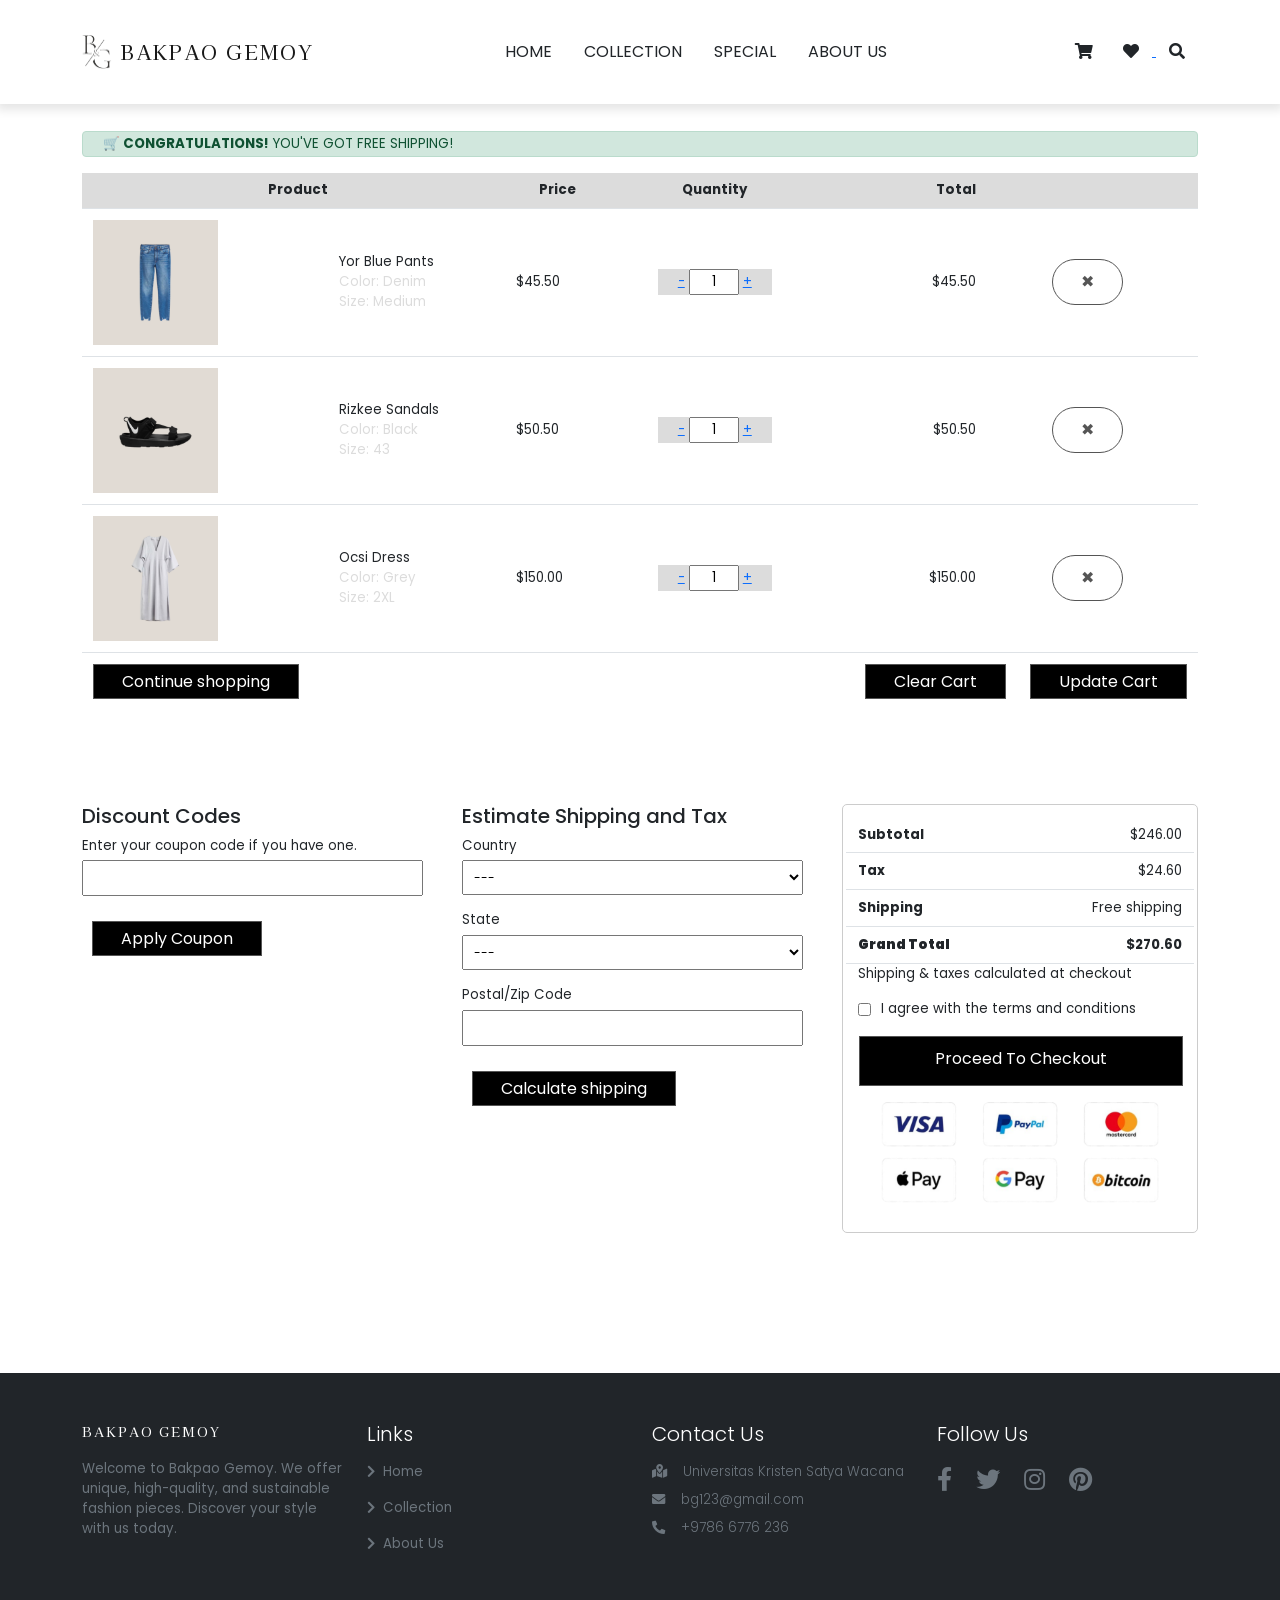
<file: checkout.html>
<!DOCTYPE html>
<html lang="en">
<head>
    <meta charset="UTF-8">
    <meta http-equiv="X-UA-Compatible" content="IE=edge">
    <meta name="viewport" content="width=device-width, initial-scale=1.0">
    <title>Checkout | Bakpao Gemoy</title>
    <!-- fontawesome cdn -->
    <link rel="stylesheet" href="https://cdnjs.cloudflare.com/ajax/libs/font-awesome/5.15.4/css/all.min.css" integrity="sha512-1ycn6IcaQQ40/MKBW2W4Rhis/DbILU74C1vSrLJxCq57o941Ym01SwNsOMqvEBFlcgUa6xLiPY/NS5R+E6ztJQ==" crossorigin="anonymous" referrerpolicy="no-referrer" />
    <!-- bootstrap css -->
    <link rel = "stylesheet" href = "bootstrap-5.0.2-dist/css/bootstrap.min.css">
    <!-- custom css -->
    <link rel = "stylesheet" href = "css/main.css">
    <link rel = "stylesheet" href = "checkout.css">
</head>
<body>
    
    <!-- navbar -->
    <nav class = "navbar navbar-expand-lg navbar-light bg-white py-4 fixed-top">
        <div class = "container">
            <a class = "navbar-brand d-flex justify-content-between align-items-center order-lg-0" href = "index.html">
                <img src = "images/BnG_Logo_Background.png" alt = "site icon">
                <span class = "text-uppercase fw-lighter ms-2">Bakpao Gemoy</span>
            </a>

            <div class = "order-lg-2 nav-btns">
                <button type = "button" class = "btn position-relative">
                    <i class = "fa fa-shopping-cart"></i>
                    <span class = "position-absolute top-0 start-100 translate-middle badge bg-primary"></span>
                </button>
                <a href="wishlist.html">
                    <button type = "button" class = "btn position-r5elative">
                        <i class = "fa fa-heart"></i>
                        <span class = "position-absolute top-0 start-100 translate-middle badge bg-primary"></span>
                    </button>
                </a>
                <button type = "button" class = "btn position-relative">
                    <i class = "fa fa-search"></i>
                </button>
            </div>

            <button class = "navbar-toggler border-0" type = "button" data-bs-toggle = "collapse" data-bs-target = "#navMenu">
                <span class = "navbar-toggler-icon"></span>
            </button>

            <div class = "collapse navbar-collapse order-lg-1" id = "navMenu">
                <ul class = "navbar-nav mx-auto text-center">
                    <li class = "nav-item px-2 py-2">
                        <a class = "nav-link text-uppercase text-dark" href = "index.html">Home</a>
                    </li>
                    <li class = "nav-item px-2 py-2">
                        <a class = "nav-link text-uppercase text-dark" href = "index.html#collection">collection</a>
                    </li>
                    <li class = "nav-item px-2 py-2">
                        <a class = "nav-link text-uppercase text-dark" href = "index.html#special">Special</a>
                    </li>
                    <li class = "nav-item px-2 py-2">
                        <a class = "nav-link text-uppercase text-dark" href = "index.html#about">About Us</a>
                    </li>
                </ul>
            </div>
        </div>
    </nav>
    <!-- end of navbar -->
     
    <div id="page-content">
    	<!--Page Title-->
    	<div class="page section-header text-center">
			<div class="page-title">
        		<div class="wrapper"><h1 class="page-width">Shopping Cart</h1></div>
      		</div>
		</div>
        <!--End Page Title-->
        
        <div class="container">
        	<div class="row">
                <div class="col-12 col-sm-12 col-md-12 col-lg-12 main-col">
                	<div class="alert alert-success text-uppercase" role="alert">
						<i class="icon anm anm-truck-l icon-large"></i> &nbsp;<strong>🛒 Congratulations!</strong> You've got free shipping!
					</div>
                	<form action="#" method="post" class="cart style2">
                		<table style="width:100%">
                            <thead class="cart__row cart__header">
                                <tr>
                                    <th colspan="2" class="text-center">Product</th>
                                    <th class="text-center">Price</th>
                                    <th class="text-center">Quantity</th>
                                    <th class="text-right">Total</th>
                                    <th class="action">&nbsp;</th>
                                </tr>
                            </thead>
                    		<tbody>
                                <tr class="cart__row border-bottom line1 cart-flex border-top">
                                    <td class="cart__image-wrapper cart-flex-item">
                                        <a href="#"><img class="cart__image" src="images/10.png" alt="Elastic Waist Dress - Navy / Small"></a>
                                    </td>
                                    <td class="cart__meta small--text-left cart-flex-item">
                                        <div class="list-view-item__title">
                                            <a>Yor Blue Pants </a>
                                            <span style="color: gainsboro"> <br>Color: Denim<br>Size: Medium<br></span>
                                        </div>
                                    </td>
                                    <td class="cart__price-wrapper cart-flex-item">
                                        <span class="money">$45.50</span>
                                    </td>
                                    <td class="cart__update-wrapper cart-flex-item text-right">
                                        <div class="cart__qty text-center">
                                            <div class="qtyField">
                                                <a class="qtyBtn minus"><i class="icon icon-minus"></i>-</a>
                                                <input class="cart__qty-input qty" type="text" name="updates[]" id="qty" value="1" pattern="[0-9]*">
                                                <a class="qtyBtn plus"><i class="icon icon-plus"></i>+</a>
                                            </div>
                                        </div>
                                    </td>
                                    <td class="text-right small--hide cart-price">
                                        <div><span class="money">$45.50</span></div>
                                    </td>
                                    <td class="text-center small--hide"><a href="#" class="btn btn--secondary cart__remove">✖</a></td>
                                </tr>
                                <tr class="cart__row border-bottom line1 cart-flex border-top">
                                    <td class="cart__image-wrapper cart-flex-item">
                                        <a href="#"><img class="cart__image" src="images/18.png" alt="3/4 Sleeve Kimono Dress"></a>
                                    </td>
                                    <td class="cart__meta small--text-left cart-flex-item">
                                        <div class="list-view-item__title">
                                            <a>Rizkee Sandals </a>
                                            <span style="color: gainsboro"> <br>Color: Black<br>Size: 43<br></span>
                                        </div>
                                    </td>
                                    <td class="cart__price-wrapper cart-flex-item">
                                        <span class="money">$50.50</span>
                                    </td>
                                    <td class="cart__update-wrapper cart-flex-item text-right">
                                        <div class="cart__qty text-center">
                                            <div class="qtyField">
                                                <a class="qtyBtn minus"><i class="icon icon-minus"></i>-</a>
                                                <input class="cart__qty-input qty" type="text" name="updates[]" id="qty" value="1" pattern="[0-9]*">
                                                <a class="qtyBtn plus"><i class="icon icon-plus"></i>+</a>
                                            </div>
                                        </div>  
                                    </td>
                                    <td class="text-right small--hide cart-price">
                                        <div><span class="money">$50.50</span></div>
                                    </td>
                                    <td class="text-center small--hide"><a href="#" class="btn btn--secondary cart__remove">✖<i class="icon icon anm anm-times-l"></i></a></td>
                                </tr>
                                <tr class="cart__row border-bottom line1 cart-flex border-top">
                                    <td class="cart__image-wrapper cart-flex-item">
                                        <a href="#"><img class="cart__image" src="images/13.png" alt="Minerva Dress black"></a>
                                    </td>
                                    <td class="cart__meta small--text-left cart-flex-item">
                                        <div class="list-view-item__title">
                                            <a>Ocsi Dress</a>
                                            <span style="color: gainsboro"> <br>Color: Grey<br>Size: 2XL<br></span>
                                        </div>
                                    </td>
                                    <td class="cart__price-wrapper cart-flex-item">
                                        <span class="money">$150.00</span>
                                    </td>
                                    <td class="cart__update-wrapper cart-flex-item text-right">
                                        <div class="cart__qty text-center">
                                            <div class="qtyField">
                                                <a class="qtyBtn minus"><i class="icon icon-minus"></i>-</a>
                                                <input class="cart__qty-input qty" type="text" name="updates[]" id="qty" value="1" pattern="[0-9]*">
                                                <a class="qtyBtn plus"><i class="icon icon-plus"></i>+</a>
                                            </div>
                                        </div>
                                    </td>
                                    <td class="text-right small--hide cart-price">
                                        <div><span class="money">$150.00</span></div>
                                    </td>
                                    <td class="text-center small--hide"><a href="#" class="btn btn--secondary cart__remove">✖<i class="icon icon anm anm-times-l"></i></a></td>
                                </tr>
                            </tbody>
                    		<tfoot>
                                <tr>
                                    <td colspan="3" class="text-left"><a class="btn btn-secondary btn--small cart-continue" href="index.html">Continue shopping</a></td>
                                    <td colspan="3" class="text-right">
	                                    <a type="submit" name="clear" class="btn btn-secondary btn--small  cart-continue">Clear Cart</a>
                                    	<a type="submit" name="update" class="btn btn-secondary btn--small cart-continue ml-2">Update Cart</a>
                                    </td>
                                </tr>
                            </tfoot>
                    </table> 
                    </form>                   
               	</div>


                <div class="container mt-4">
                    <div class="row">
                    	<div class="col-12 col-sm-12 col-md-4 col-lg-4 mb-4">
                        	<h5>Discount Codes</h5>
                            <form action="#" method="post">
                            	<div class="form-group">
                                    <label for="address_zip">Enter your coupon code if you have one.</label> 
                                    <input type="text" name="coupon" >
                                </div>
                                <div class="actionRow">
                                    <div><input type="button" class="btn btn-secondary btn--small" value="Apply Coupon"></div>
                                </div>
                            </form>
                        </div>
                        <div class="col-12 col-sm-12 col-md-4 col-lg-4 mb-4">
                        	<h5>Estimate Shipping and Tax</h5>
							<form action="#" method="post">
                                <div class="form-group">
                                    <label for="address_country">Country</label>
                                    <select id="address_country" name="address[country]" data-default="United States">
            
                                        <option value="---" data-provinces="[]">---</option>
                                         <option value="Indonesia" data-provinces="[]">indonesia</option>
                                         <option value="United Kingdom" data-provinces="[]">United Kingdom</option>
                                        <option value="United States">United States</option>
                                    </select>
                                </div>
    
                                <div class="form-group">
                                    <label>State</label>
                                    <select id="address_province" name="address[province]" data-default="Blotongan">
                                     <option value="---" >---</option>
                                      <option value="Blotongan">Blotongan</option>
                                      <option value="Kridanggo">Kridanggo</option>
                                      <option value="Sidorejo">Sidorejo</option>
                                      <option value="Domas">Domas</option>
                                      <option value="Salatiga 🛇">Salatiga 🛇</option>
                                      <option value="Kemiri">Kemiri</option>
                                    </select>
                                </div>
                                <div class="form-group">
                                    <label for="address_zip">Postal/Zip Code</label>
                                    <input type="text" id="address_zip" name="address[zip]">
                                </div>
    
                                <div class="actionRow">
                                    <div><input type="button" class="btn btn-secondary btn--small" value="Calculate shipping"></div>
                                </div>
                            </form>
                        </div>
                        
                        <div class="col-12 col-sm-12 col-md-4 col-lg-4 cart__footer">
                            <div class="solid-border">	
                              <div class="row border-bottom pb-2">
                                
                                <span class="col-12 col-sm-6 cart__subtotal-title">Subtotal</span>
                                <span class="col-12 col-sm-6 text-right"><span class="money">$246.00</span></span>
                              </div>
                              <div class="row border-bottom pb-2 pt-2">
                                <span class="col-12 col-sm-6 cart__subtotal-title">Tax</span>
                                <span class="col-12 col-sm-6 text-right">$24.60</span>
                              </div>
                              <div class="row border-bottom pb-2 pt-2">
                                <span class="col-12 col-sm-6 cart__subtotal-title">Shipping</span>
                                <span class="col-12 col-sm-6 text-right">Free shipping</span>
                              </div>
                              <div class="row border-bottom pb-2 pt-2">
                                <span class="col-12 col-sm-6 cart__subtotal-title"><strong>Grand Total</strong></span>
                                <span class="col-12 col-sm-6 cart__subtotal-title cart__subtotal text-right"><span class="money">$270.60</span></span>
                              </div>
                              <div class="cart__shipping">Shipping &amp; taxes calculated at checkout</div>
                              <p class="cart_tearm">
                                <label>
                                  <input type="checkbox" name="tearm" class="checkbox" value="tearm" required="">
                                  I agree with the terms and conditions
								</label>
                              </p>
                              <div><input type="button" class="btn btn--small-wide checkout" value="Proceed To Checkout"></div>
                              <div class="paymnet-img"><img src="images/payment.png" alt="Payment"></div>
                            </div>
        
                        </div>
                    </div>
                </div>
                
            </div>
        </div>

         <!-- footer -->
    <footer class = "bg-dark py-5">
        <div class = "container">
            <div class = "row text-white g-4">
                <div class = "col-md-6 col-lg-3">
                    <a class = "text-uppercase text-decoration-none brand text-white" href = "index.html">Bakpao Gemoy</a>
                    <p class = "text-white text-muted mt-3">Welcome to Bakpao Gemoy. We offer unique, high-quality, and sustainable fashion pieces. Discover your style with us today.</p>
                </div>

                <div class = "col-md-6 col-lg-3">
                    <h5 class = "fw-light">Links</h5>
                    <ul class = "list-unstyled">
                        <li class = "my-3">
                            <a href = "#" class = "text-white text-decoration-none text-muted">
                                <i class = "fas fa-chevron-right me-1"></i> Home
                            </a>
                        </li>
                        <li class = "my-3">
                            <a href = "#" class = "text-white text-decoration-none text-muted">
                                <i class = "fas fa-chevron-right me-1"></i> Collection
                            </a>
                        </li>
                        <li class = "my-3">
                            <a href = "#" class = "text-white text-decoration-none text-muted">
                                <i class = "fas fa-chevron-right me-1"></i> About Us
                            </a>
                        </li>
                    </ul>
                </div>

                <div class = "col-md-6 col-lg-3">
                    <h5 class = "fw-light mb-3">Contact Us</h5>
                    <div class = "d-flex justify-content-start align-items-start my-2 text-muted">
                        <span class = "me-3">
                            <i class = "fas fa-map-marked-alt"></i>
                        </span>
                        <span class = "fw-light">
                            Universitas Kristen Satya Wacana
                        </span>
                    </div>
                    <div class = "d-flex justify-content-start align-items-start my-2 text-muted">
                        <span class = "me-3">
                            <i class = "fas fa-envelope"></i>
                        </span>
                        <span class = "fw-light">
                            bg123@gmail.com
                        </span>
                    </div>
                    <div class = "d-flex justify-content-start align-items-start my-2 text-muted">
                        <span class = "me-3">
                            <i class = "fas fa-phone-alt"></i>
                        </span>
                        <span class = "fw-light">
                            +9786 6776 236
                        </span>
                    </div>
                </div>

                <div class = "col-md-6 col-lg-3">
                    <h5 class = "fw-light mb-3">Follow Us</h5>
                    <div>
                        <ul class = "list-unstyled d-flex">
                            <li>
                                <a href = "#" class = "text-white text-decoration-none text-muted fs-4 me-4">
                                    <i class = "fab fa-facebook-f"></i>
                                </a>
                            </li>
                            <li>
                                <a href = "#" class = "text-white text-decoration-none text-muted fs-4 me-4">
                                    <i class = "fab fa-twitter"></i>
                                </a>
                            </li>
                            <li>
                                <a href = "#" class = "text-white text-decoration-none text-muted fs-4 me-4">
                                    <i class = "fab fa-instagram"></i>
                                </a>
                            </li>
                            <li>
                                <a href = "#" class = "text-white text-decoration-none text-muted fs-4 me-4">
                                    <i class = "fab fa-pinterest"></i>
                                </a>
                            </li>
                        </ul>
                    </div>
                </div>
            </div>
        </div>
    </footer>
    <!-- end of footer -->
        

</body>
</html>
</file>
<file: css/main.css>
@import url('https://fonts.googleapis.com/css2?family=Kaisei+Tokumin:wght@400;500;700&family=Poppins:wght@300;400;500&display=swap');

:root{
    --lg-font: 'Kaisei Tokumin', serif;
    --sm-font: 'Poppins', sans-serif;
    --brown:#B08401;
    
}
body{
    font-family: var(--sm-font);
}

/* button */
.btn:not(.nav-btns button){
    background-color: #fff;
    color: rgb(85, 85, 85);
    padding: 10px 28px;
    border-radius: 25px;
    border: 1px solid rgb(85, 85, 85);
}
.btn:not(.nav-btns button):hover{
    background-color: var(--brown);
    color: #fff;
    border-color: var(--brown);
}

#header{
    background: url(../images/banner_lisa2.jpg) top/cover no-repeat;
}

/* text color */
.text-primary{
    color: var(--brown)!important;
}

/* navbar */
.navbar{
    -webkit-box-shadow: 0 3px 9px 3px rgba(0, 0, 0, 0.1);
            box-shadow: 0 3px 9px 3px rgba(0, 0, 0, 0.1);
}
.navbar-brand img{
    width: 30px;
}
.navbar-brand span{
    letter-spacing: 2px;
    font-family: var(--lg-font);
}
.nav-link:hover{
    color: var(--brown)!important;
}
.nav-item{
    border-bottom: 0.5px solid rgba(0, 0, 0, 0.05);
}

/* header */

.carousel-inner h1{
    font-size: 60px;
    font-family: var(--lg-font);
}
.carousel-item .btn{
    border-color: #fff!important;
}
.carousel-item .btn:hover{
    border-color: var(--brown)!important;
}

/* title */
.title h2::before{
    position: absolute;
    content: "";
    width: 4px;
    height: 50px;
    background-color: var(--brown);
    left: -20px;
    top: 50%;
    -webkit-transform: translateY(-50%);
        -ms-transform: translateY(-50%);
            transform: translateY(-50%);
}

/* collection */
.active-filter-btn{
    background-color: var(--brown)!important;
    color: #fff!important;
    border-color: var(--brown)!important;
}
.filter-button-group .btn:hover{
    color: #fff!important;
}
.collection-img span{
    top: 20px;
    right: 20px;
    width: 46px;
    height: 46px;
    border-radius: 50%;
}

/* special */
.special-img span{
    top: 20px;
    right: 20px;
}
.special-list .btn{
    padding: 8px 20px!important;
}
.special-img img{
    -webkit-transition: all 0.3s ease;
    -o-transition: all 0.3s ease;
    transition: all 0.3s ease;
}
.special-img:hover img{
    -webkit-transform: scale(1.2);
        -ms-transform: scale(1.2);
            transform: scale(1.2);
}

/* offers */
#offers{
    background: url(../images/banner_lisa2.jpg) center/cover no-repeat;
    
}
#offers .row{
    min-height: 60vh;
}
.offers-content span{
    font-size: 28px;
}
.offers-content h2{
    font-size: 60px;
    font-family: var(--lg-font);
}
.offers-content .btn{
    border-color: transparent!important;
}

/* about */
#about{
    background-color: rgba(179, 179, 179, 0.05);
}

/* newsletter */
#newsletter{
    background-color: rgba(179, 179, 179, 0.05);
}
#newsletter p{
    max-width: 600px;
}
#newsletter .input-group{
    max-width: 500px;
}
#newsletter .form-control{
    border-top-left-radius: 25px;
    border-bottom-left-radius: 25px;
}
#newsletter .btn{
    background-color: var(--brown);
    color: #fff;
    border-color: var(--brown);
}
#newsletter .btn:hover{
    background-color: #000;
    border-color: #000;
}

/* footer */
footer .brand{
    font-family: var(--lg-font);
    letter-spacing: 2px;
}
footer a{
    -webkit-transition: color 0.3s ease;
    -o-transition: color 0.3s ease;
    transition: color 0.3s ease;
}
footer a:hover{
    color: var(--brown)!important;
}

/* media queries */
@media(min-width: 992px){
    .nav-item{
        border-bottom: none;
    }
}
</file>
<file: checkout.css>
.cart__header.cart__row {
    background-color: gainsboro;
    height:35px;
    
   
}

.icon{
    padding-top:104px;
    
}

.table {
    padding: 500px;
}

.row{
    
    display: flex;
    align-items: flex-start;
    justify-content: space-between;
    padding: 70px 0;
        
    
}




.row.border-bottom {
    padding-top: 20px;
}

.alert{
    height:7px;
    font-size:10pt;
    text-align:left;
    padding-bottom:22px;
    padding-top:2px;
    margin-top:5px;

}

.money {
    font-size: 10pt;
}

.cart__image {
    height:125px;
    margin:10px;
}

.list-view-item__title{
    font-size: 10pt;

}

.btn-secondary.btn--small.cart-continue{
    background-color: black;
    color:white;
    border-radius:0px;
    margin:10px;
  
}

.btn.btn-secondary.btn--small {
    margin: 10px;
    background-color: black;
    color:white;
    border-radius:0px;
    height:35px;
    padding-top:5px;
}

.btn.btn--small-wide.checkout {
    margin: 1px;
    background-color: black;
    color:white;
    border-radius:0px;
    height:50px;
    padding-top:5px;
}

.btn-btn--secondary.cart__remove{
    height:20px;
}

.cart__qty-input.qty{
    width:50px;
}

.qtyField{
    background-color: gainsboro;
    width:50%;
    margin: auto;
  
}



.cart__qty-input.qty {
    text-align: center;
}

.row{
    font-size: 10pt;
   
   
}

.form-group {
    display: flex;
    flex-direction: column;
    margin-bottom: 15px;
}

.form-group label {
    margin-bottom: 5px;
}

.form-group select, 
.form-group input {
    padding: 7px;
    font-size: 12px;
    width: 100%;
    box-sizing: border-box;
}

@media (min-width: 768px) {
    .form-container {
        display: flex;
        flex-wrap: wrap;
        gap: 15px;
        justify-content: space-between;
    }

    .form-group {
        flex: 1;
        margin-right: 15px;
    }

    .form-group:last-child {
        margin-right: 0;
    }
}

.row.text-white.g-4 {
    padding-top: 1px;
}


.form-section, .cart__footer {
    flex: 1;
    min-width: 300px; 
}

.solid-border {
    border: 1px solid #ccc;
    padding-left: 15px;
    padding-right: 15px;
    padding-bottom: 15px;
    
    border-radius: 5px;
}

.border-bottom {
    border-bottom: 1px solid #ccc;
}

.pb-2 {
    padding-bottom: 8px;
}

.pt-2 {
    padding-top: 8px;
}

.text-right {
    text-align: right;
}

.btn--small-wide {
    width: 100%;
    padding: 10px;
    background-color: #007bff;
    color: white;
    border: none;
    cursor: pointer;
}

.paymnet-img img {
    max-width: 100%;
    height: auto;
}

.cart__subtotal-title {
    font-weight: bold;
}

.cart_tearm {
    margin-top: 15px;
}

.cart_tearm label {
    display: flex;
    align-items: center;
}

.cart_tearm input {
    margin-right: 10px;
}
</file>
